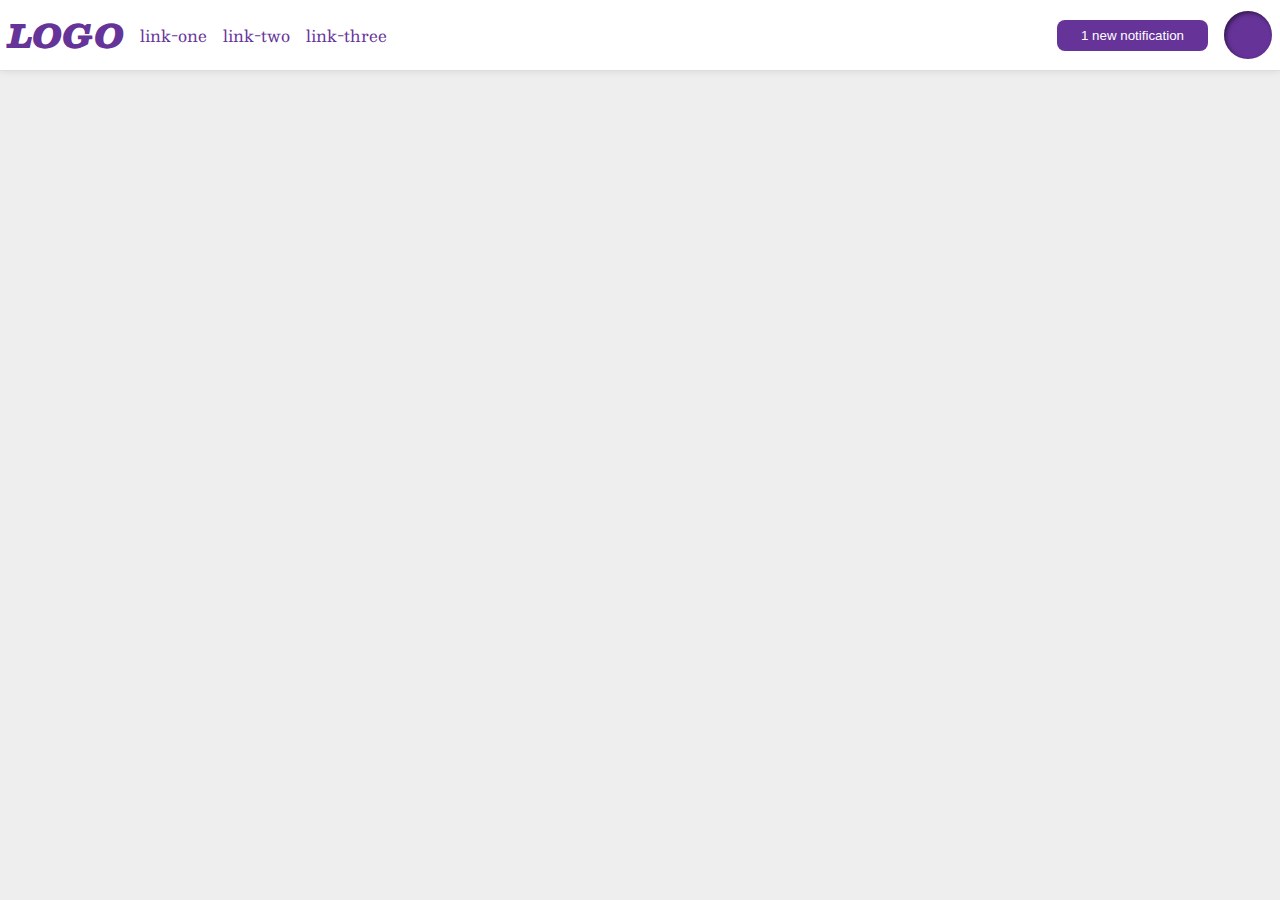
<file: flex/03-flex-header-2/index.html>
<!DOCTYPE html>
<html lang="en">
  <head>
    <meta charset="UTF-8" />
    <meta http-equiv="X-UA-Compatible" content="IE=edge" />
    <meta name="viewport" content="width=device-width, initial-scale=1.0" />
    <title>Flex Header 2</title>
    <link rel="stylesheet" href="style.css" />
  </head>
  <body>
    <div class="header">
      <div class="left">
        <div class="logo">LOGO</div>
        <ul class="links">
          <li><a href="google.com">link-one</a></li>
          <li><a href="google.com">link-two</a></li>
          <li><a href="google.com">link-three</a></li>
        </ul>
      </div>
      <div class="right">
        <button class="notifications">1 new notification</button>
        <div class="profile-image"></div>
      </div>
    </div>
  </body>
</html>
</file>
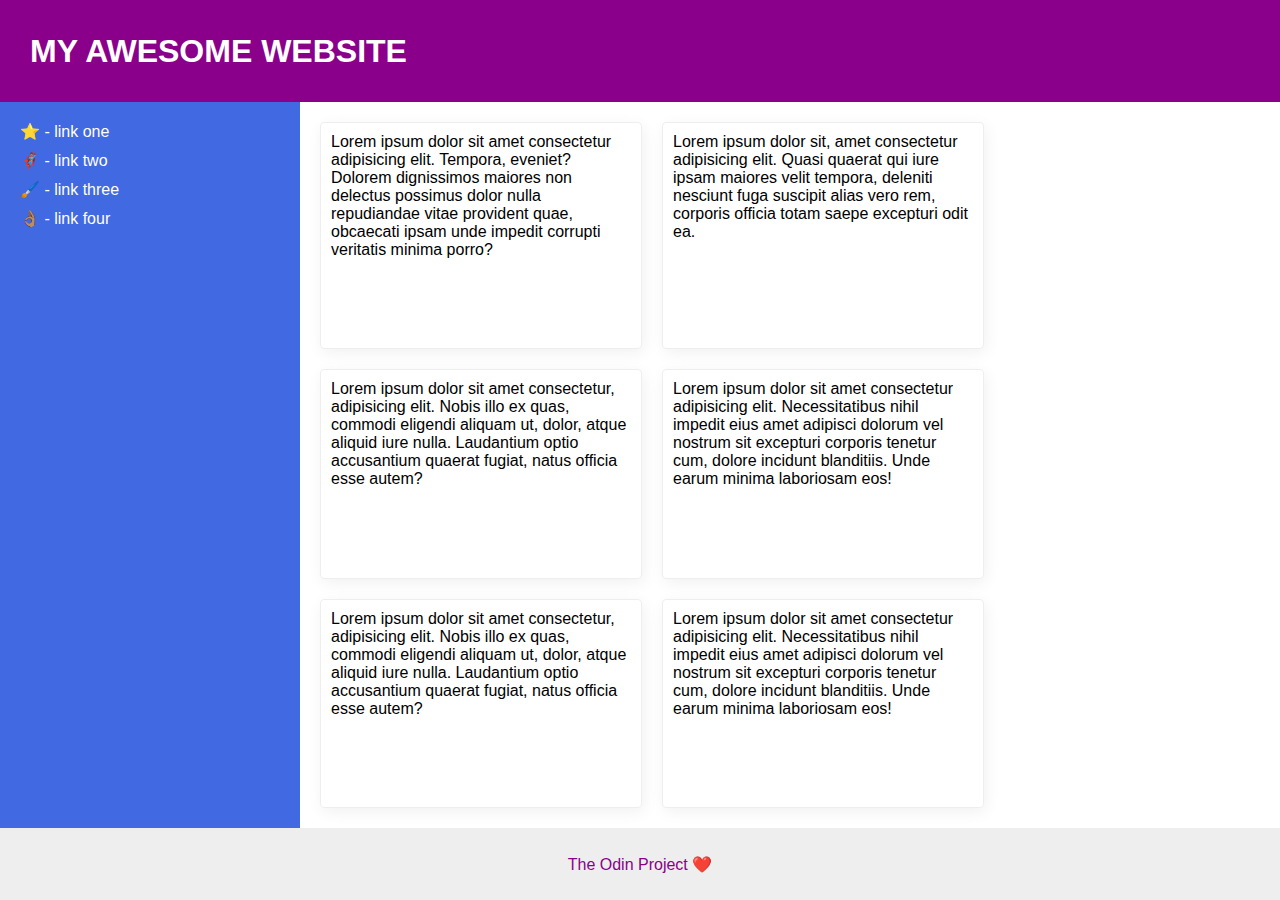
<file: flex/07-flex-layout-2/index.html>
<!DOCTYPE html>
<html lang="en">
  <head>
    <meta charset="UTF-8" />
    <meta http-equiv="X-UA-Compatible" content="IE=edge" />
    <meta name="viewport" content="width=device-width, initial-scale=1.0" />
    <title>The Holy Grail</title>
    <link rel="stylesheet" href="style.css" />
  </head>
  <body>
    <div class="header">MY AWESOME WEBSITE</div>

    <div class="center-content">
      <div class="sidebar">
        <ul>
          <li><a href="#">⭐ - link one</a></li>
          <li><a href="#">🦸🏽‍♂️ - link two</a></li>
          <li><a href="#">🖌️ - link three</a></li>
          <li><a href="#">👌🏽 - link four</a></li>
        </ul>
      </div>
      <div class="card-container">
        <div class="card">
          Lorem ipsum dolor sit amet consectetur adipisicing elit. Tempora,
          eveniet? Dolorem dignissimos maiores non delectus possimus dolor nulla
          repudiandae vitae provident quae, obcaecati ipsam unde impedit
          corrupti veritatis minima porro?
        </div>
        <div class="card">
          Lorem ipsum dolor sit, amet consectetur adipisicing elit. Quasi
          quaerat qui iure ipsam maiores velit tempora, deleniti nesciunt fuga
          suscipit alias vero rem, corporis officia totam saepe excepturi odit
          ea.
        </div>
        <div class="card">
          Lorem ipsum dolor sit amet consectetur, adipisicing elit. Nobis illo
          ex quas, commodi eligendi aliquam ut, dolor, atque aliquid iure nulla.
          Laudantium optio accusantium quaerat fugiat, natus officia esse autem?
        </div>
        <div class="card">
          Lorem ipsum dolor sit amet consectetur adipisicing elit.
          Necessitatibus nihil impedit eius amet adipisci dolorum vel nostrum
          sit excepturi corporis tenetur cum, dolore incidunt blanditiis. Unde
          earum minima laboriosam eos!
        </div>
        <div class="card">
          Lorem ipsum dolor sit amet consectetur, adipisicing elit. Nobis illo
          ex quas, commodi eligendi aliquam ut, dolor, atque aliquid iure nulla.
          Laudantium optio accusantium quaerat fugiat, natus officia esse autem?
        </div>
        <div class="card">
          Lorem ipsum dolor sit amet consectetur adipisicing elit.
          Necessitatibus nihil impedit eius amet adipisci dolorum vel nostrum
          sit excepturi corporis tenetur cum, dolore incidunt blanditiis. Unde
          earum minima laboriosam eos!
        </div>
      </div>
    </div>
    <div class="footer">The Odin Project ❤️</div>
  </body>
</html>
</file>
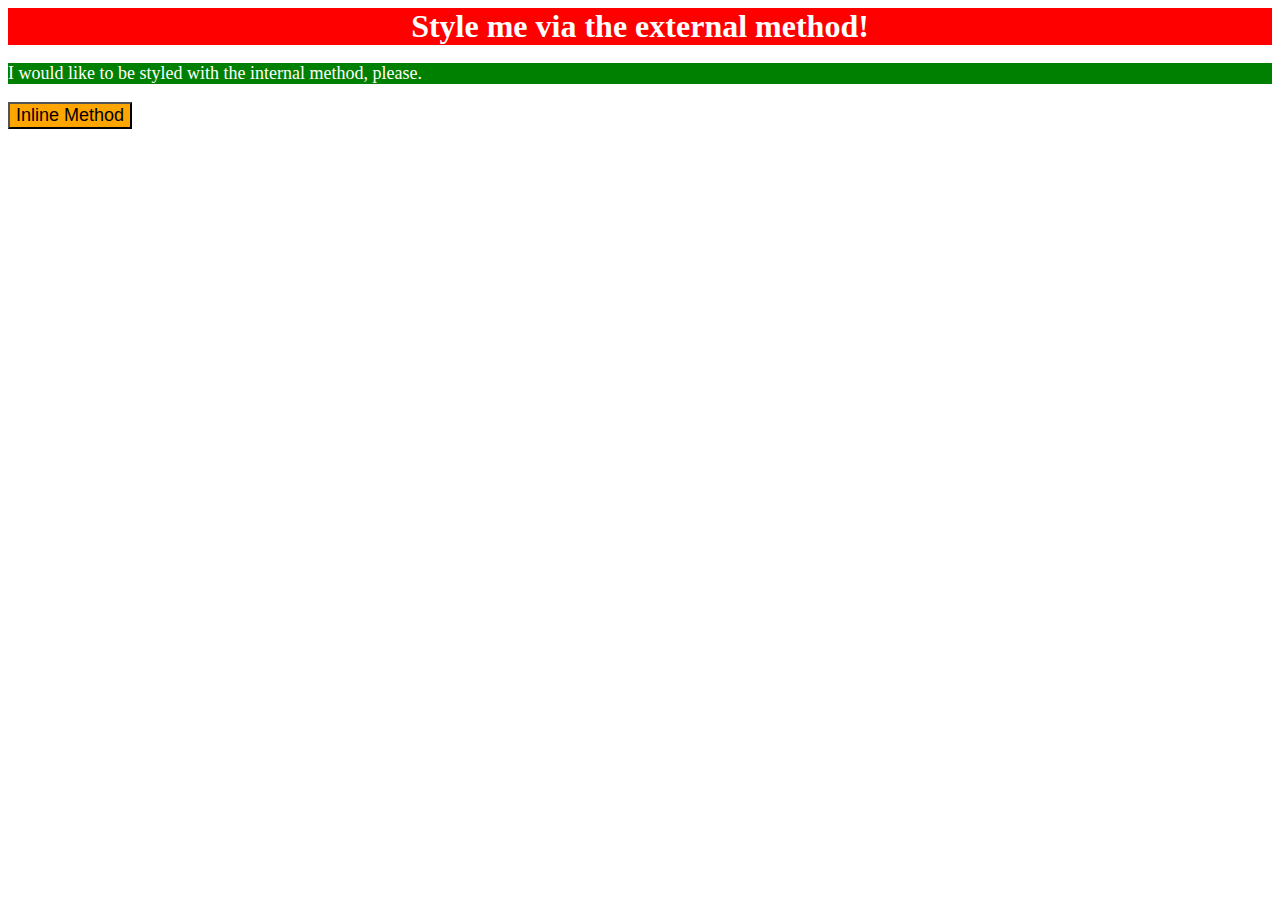
<file: foundations/01-css-methods/index.html>
<!DOCTYPE html>
<html lang="en">
  <head>
    <meta charset="UTF-8" />
    <meta http-equiv="X-UA-Compatible" content="IE=edge" />
    <meta name="viewport" content="width=device-width, initial-scale=1.0" />
    <link rel="stylesheet" href="./style.css" />
    <style>
      p {
        background-color: green;
        color: white;
        font-size: 18px;
      }
    </style>
    <title>Methods for Adding CSS</title>
  </head>
  <body>
    <div>Style me via the external method!</div>
    <p>I would like to be styled with the internal method, please.</p>
    <button style="background-color: orange; font-size: 18px">
      Inline Method
    </button>
  </body>
</html>
</file>
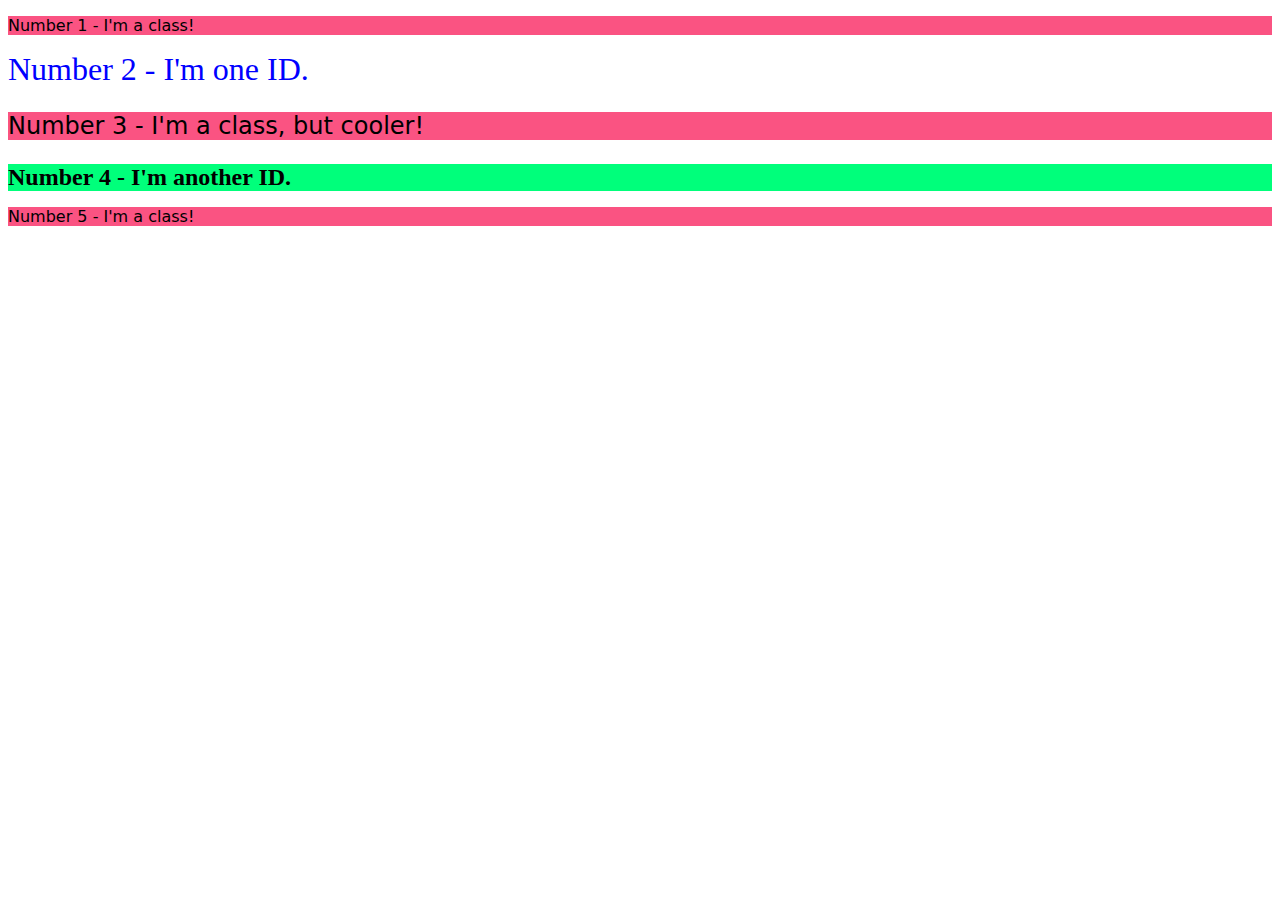
<file: foundations/02-class-id-selectors/index.html>
<!DOCTYPE html>
<html lang="en">
  <head>
    <meta charset="UTF-8" />
    <meta http-equiv="X-UA-Compatible" content="IE=edge" />
    <meta name="viewport" content="width=device-width, initial-scale=1.0" />
    <title>Class and ID Selectors</title>
    <link rel="stylesheet" href="style.css" />
  </head>
  <body>
    <p class="odd">Number 1 - I'm a class!</p>
    <div id="two">Number 2 - I'm one ID.</div>
    <p class="odd three">Number 3 - I'm a class, but cooler!</p>
    <div id="four">Number 4 - I'm another ID.</div>
    <p class="odd">Number 5 - I'm a class!</p>
  </body>
</html>
</file>
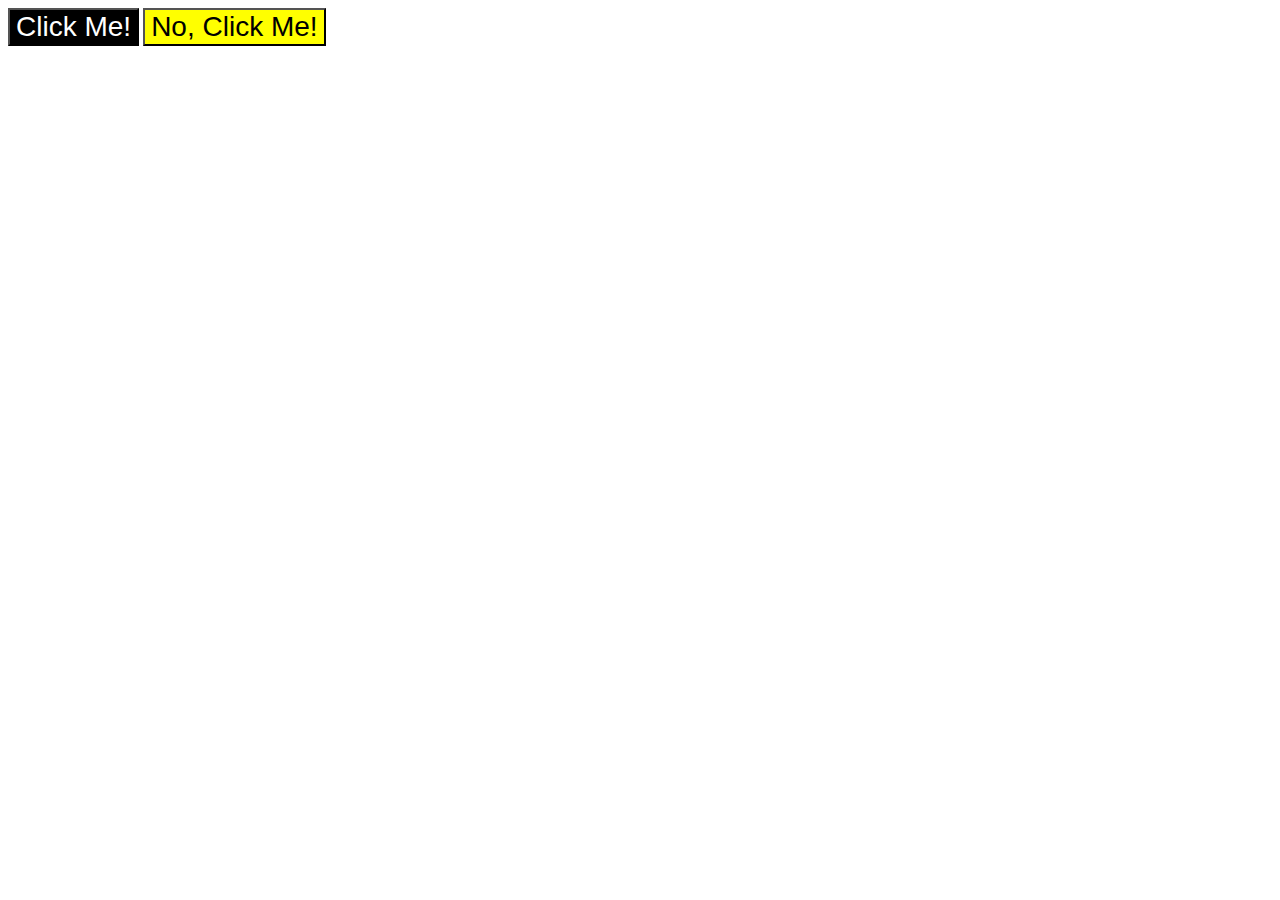
<file: foundations/03-grouping-selectors/index.html>
<!DOCTYPE html>
<html lang="en">
  <head>
    <meta charset="UTF-8" />
    <meta http-equiv="X-UA-Compatible" content="IE=edge" />
    <meta name="viewport" content="width=device-width, initial-scale=1.0" />
    <title>Grouping Selectors</title>
    <link rel="stylesheet" href="style.css" />
  </head>
  <body>
    <button class="one">Click Me!</button>
    <button class="two">No, Click Me!</button>
  </body>
</html>
</file>
<file: flex/03-flex-header-2/style.css>
/* this is some magical font-importing.  
you'll learn about it later. */
@import url('https://fonts.googleapis.com/css2?family=Besley:ital,wght@0,400;1,900&display=swap');

body {
  margin: 0;
  background: #eee;
  font-family: Besley, serif;
}

.header {
  background: white;
  border-bottom: 1px solid #ddd;
  box-shadow: 0 0 8px rgba(0,0,0,.1);
  padding: 8px;
  display: flex;
  align-items: center;
  justify-content: space-between;
}

.profile-image {
  background: rebeccapurple;
  box-shadow: inset 2px 2px 4px rgba(0,0,0,.5);
  border-radius: 50%;
  width: 48px;
  height: 48px;
}

.logo {
  color: rebeccapurple;
  font-size: 32px;
  font-weight: 900;
  font-style: italic;
}

button {
  border: none;
  border-radius: 8px;
  background: rebeccapurple;
  color: white;
  padding: 8px 24px;
}

a {
  /* this removes the line under our links */
  text-decoration: none;
  color: rebeccapurple;
}

ul {
  list-style-type: none;
  margin: 0;
  padding: 0;
  display: flex;
  align-items: center;
  gap: 16px;
}

.left, .right {
  display: flex;
  align-items: center;
  gap: 16px;
}
</file>
<file: flex/07-flex-layout-2/style.css>
body {
  font-family: -apple-system, BlinkMacSystemFont, 'Segoe UI', Roboto, Oxygen, Ubuntu, Cantarell, 'Open Sans', 'Helvetica Neue', sans-serif;
  margin: 0;
  min-height: 100vh;
  display: flex;
  flex-direction: column;
}

.header {
  font-size: 32px;
  font-weight: bold;
  padding: 30px;
  height: 42px;
  background: darkmagenta;
  color: white;
  display: flex;
  align-items: center;
}

.center-content {
  display: flex;
  flex-grow: 1;
}

.footer {
  height: 72px;
  background: #eee;
  color: darkmagenta;
  display: flex;
  align-items: center;
  justify-content: center;
}

.sidebar {
  width: 300px;
  background: royalblue;
  flex: none;
}

.card-container {
  padding: 20px;
  display: flex;
  gap: 20px;
  flex-wrap: wrap;
}

.card {
  border: 1px solid #eee;
  box-shadow: 2px 4px 16px rgba(0,0,0,.06);
  border-radius: 4px;
  padding: 10px;
  width: 300px;
  height: auto;
}

ul {
  margin: 0;
  padding: 20px;
  list-style-type: none;
}

li {
  margin-bottom: 10px;
}

a {
  text-decoration: none;
  color: white;
}
</file>
<file: foundations/01-css-methods/style.css>
div {
    background-color: red;
    color: white;
    font-size: 32px;
    text-align: center; 
    font-weight: bold;
}
</file>
<file: foundations/02-class-id-selectors/style.css>
.odd {
    background-color: #fa5382;
    font-family: "Verdana", "DejaVu Sans", sans-serif;
}
#two {
    color: #0000ff;
    font-size: 32px;
}
.three {
    font-size: 24px;
}
#four {
    background-color: #00ff7b;
    font-size: 24px;
    font-weight: bold;
}
</file>
<file: foundations/03-grouping-selectors/style.css>
.one,
.two {
    font-size: 28px;
    font-family: "Helvetica", "Times New Roman", sans-serif;
}
.one {
    background-color: black;
    color: white;
}
.two {
    background-color: yellow;
}
</file>
